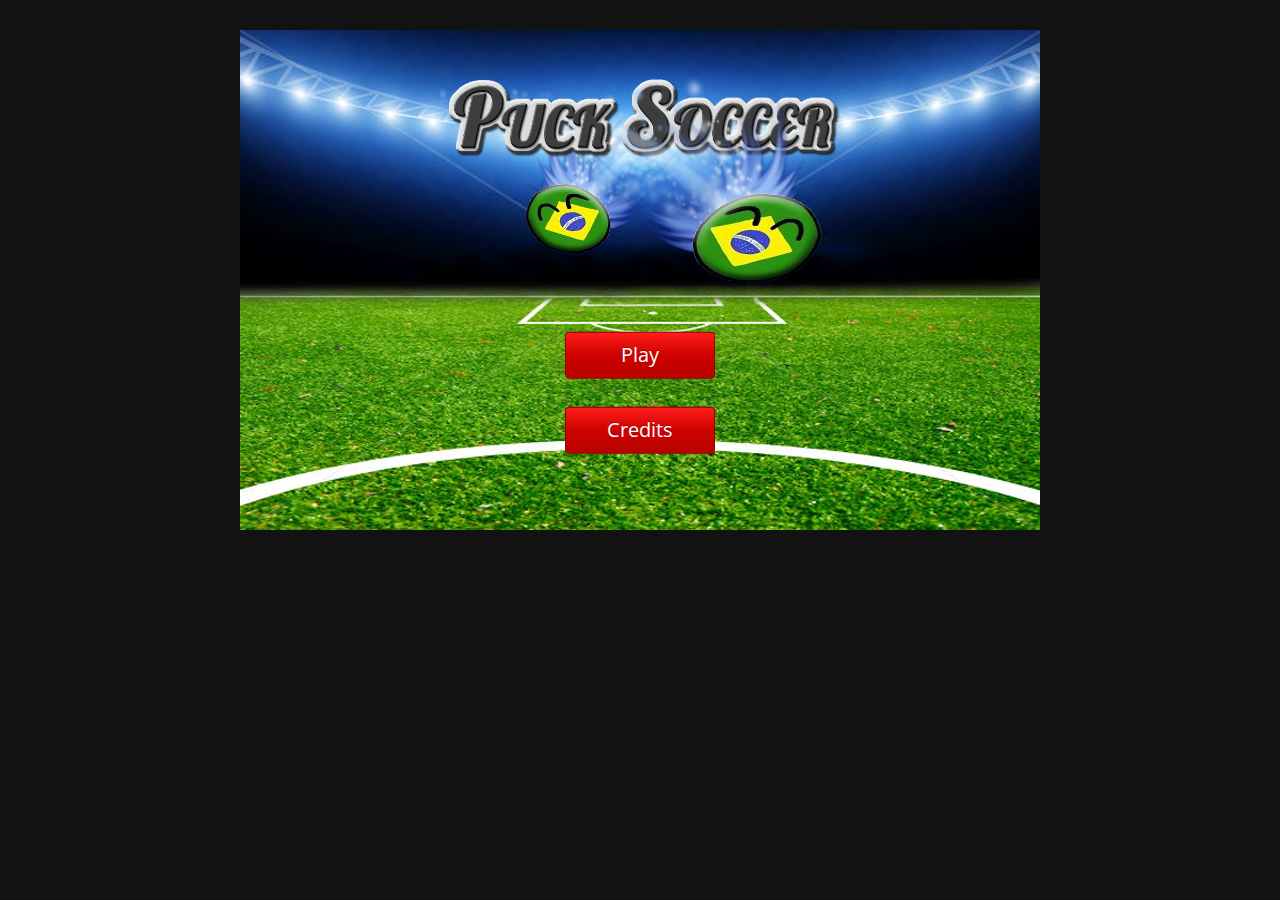
<file: index.html>
<!DOCTYPE html>
<html lang="en">
	<head>
		<meta charset="utf-8">
		<meta http-equiv="X-UA-Compatible" content="IE=edge">
		<meta name="viewport" content="width=device-width, initial-scale=1">
		<!-- The above 3 meta tags *must* come first in the head; any other head content must come *after* these tags -->
		<title>Puck-Soccer Game!</title>
		
		<!-- Bootstrap -->
		<link href="assets/css/bootstrap.min.css" rel="stylesheet">
		<link href="assets/css/style_soccer.css" rel="stylesheet">
		
		<!-- HTML5 shim and Respond.js for IE8 support of HTML5 elements and media queries -->
		<!-- WARNING: Respond.js doesn't work if you view the page via file:// -->
		<!--[if lt IE 9]>
		<script src="https://oss.maxcdn.com/html5shiv/3.7.2/html5shiv.min.js"></script>
		<script src="https://oss.maxcdn.com/respond/1.4.2/respond.min.js"></script>
		<![endif]-->
	</head>
	<body>
		<div class="wrapper">
			<div class="bg screen"></div>
			
			<div id="menu" class="menu screen" style="display: none;">
				
				<img class="obj logo" src="assets/img/logo.png"></img>
				
				<button id="btn-play" class="obj btn btn-danger">Play</button>	
				<button id="btn-credits" class="obj btn btn-danger">Credits</button>
					
			</div>
			
			<div id="credits" class="credits screen" style="display: none;">
				
				<p class="obj font title">Credits</p>
				
				<div class="obj developers">
					<h3 class="subtitle">Game Design</h3>
					<h4>Chen Wang</h4>
					<h4>Douglas Púppio Pereira</h4>
					<h3 class="subtitle">Artist</h3>
					<h4>Douglas Púppio Pereira</h4>
					<h3 class="subtitle">Programmer</h3>
					<h4>Chen Wang</h4>
					<h4>Douglas Púppio Pereira</h4>
				</div>
				
				<button id="btn-back-credits" class="obj btn btn-danger">Back</button>
				
			</div>
		
			<div id="addplayers" class="addplayers screen" style="display: none;">
				
				<p class="obj font title">Add Players</p>
				
				<!-- Profile Player1 -->
				<div id="img-p1" class="obj carousel slide" data-ride="carousel" data-interval="">
				  <!-- Wrapper for slides -->
				  <div class="carousel-inner" role="listbox">
				    <div class="item">
				      <img id="0" src="assets/img/profiles/brazil.png">
				    </div>
				    <div class="item">
				      <img id="1" src="assets/img/profiles/china.png">
				    </div>
				    <div class="item">
				      <img id="2" src="assets/img/profiles/poland.png">
				    </div>
				    <div class="item">
				      <img id="3" src="assets/img/profiles/usa.png">
				    </div>
				  </div>
				  <!-- Controls -->
				  <a class="left carousel-control" href="#img-p1" role="button" data-slide="prev">
				    <span class="glyphicon glyphicon-triangle-left" aria-hidden="true"></span>
				    <span class="sr-only">Previous</span>
				  </a>
				  <a class="right carousel-control" href="#img-p1" role="button" data-slide="next">
				    <span class="glyphicon glyphicon-triangle-right" aria-hidden="true"></span>
				    <span class="sr-only">Next</span>
				  </a>
				</div>
				<!-- Player1 Name -->
				<div class="obj form-group name" id="n-p1">
				  <input class="form-control" id="focusedInput" maxlength="10" value="player1" type="text">
				</div>
				
				<!-- Profile Player2 -->
				<div id="img-p2" class="obj carousel slide" data-ride="carousel" data-interval="">
				  <!-- Wrapper for slides -->
				  <div class="carousel-inner" role="listbox">
				    <div class="item">
				      <img id="0" src="assets/img/profiles/brazil.png">
				    </div>
				    <div class="item">
				      <img id="1" src="assets/img/profiles/china.png">
				    </div>
				    <div class="item active">
				      <img id="2" src="assets/img/profiles/poland.png">
				    </div>
				    <div class="item">
				      <img id="3" src="assets/img/profiles/usa.png">
				    </div>
				  </div>
				  <!-- Controls -->
				  <a class="left carousel-control" href="#img-p2" role="button" data-slide="prev">
				    <span class="glyphicon glyphicon-triangle-left" aria-hidden="true"></span>
				    <span class="sr-only">Previous</span>
				  </a>
				  <a class="right carousel-control" href="#img-p2" role="button" data-slide="next">
				    <span class="glyphicon glyphicon-triangle-right" aria-hidden="true"></span>
				    <span class="sr-only">Next</span>
				  </a>
				</div>
				<!-- Player2 Name -->
				<div class="obj form-group name" id="n-p2">
				  <input class="form-control" id="focusedInput" maxlength="10" value="player2" type="text">
				</div>
				
				<p class="obj font vs">VS</p>
				
				<!-- Back Button -->
				<button id="btn-back-addplayers" class="obj btn btn-danger back-btn">Back</button>
				
				<!-- Start Button -->
				<button id="btn-start" class="obj btn btn-danger start-btn">Start!</button>
				
			</div>
		
			<div id="ingame" class="ingame screen" style="display: none;">
				
				<canvas id="canvas" class="obj">
					<p>You're browser does not support the required functionality to play this game.</p>
					<p>Please update to a modern browser such as <a href="www.google.com/chrome/‎">Google Chrome</a> to play.</p>
				</canvas>
		
				<!-- Profile Player1 -->
		    <img id="profile-p1" class="obj profile" src="assets/img/profiles/brazil.png">
		    <span id="bar-p1" class="obj turn-indicator label label-success">Your turn!</span>
		    <h1 id="score-p1" class="obj score">0</h1>
		    <h1 id="name-p1" class="obj name">player1</h1>
				
				<p class="obj font vs">VS</p>
				
				<!-- Profile Player2 -->
				<img id="profile-p2" class="obj profile" src="assets/img/profiles/usa.png">
		    <span id="bar-p2" class="obj turn-indicator label label-success">Your turn!</span>
		    <h1 id="score-p2" class="obj score">0</h1>
				<h1 id="name-p2" class="obj name">player2</h1>
				
				<!-- Cooldown Turn Statusbar -->
				<div class="obj progress progress-striped active">
				  <div id="timer" class="progress-bar progress-bar-danger" style="width: 100%"></div>
				</div>
				
				<!-- Quit Button -->
				<!--button class="obj btn btn-default quit-btn">Quit</button-->
				
			</div>
			
			<div id="notSupported" class="not-supported screen" style="display: none;">
				
				<p class="obj font what">Sorry!</p>
				<p class="obj font why">Not Supported Yet :(</p>
				
			</div>
	
		</div>
		
		<!-- Include all compiled plugins (below), or include individual files as needed -->
		<script data-main="assets/js/main" src="assets/lib/require.js"></script>
	</body>
</html>
</file>
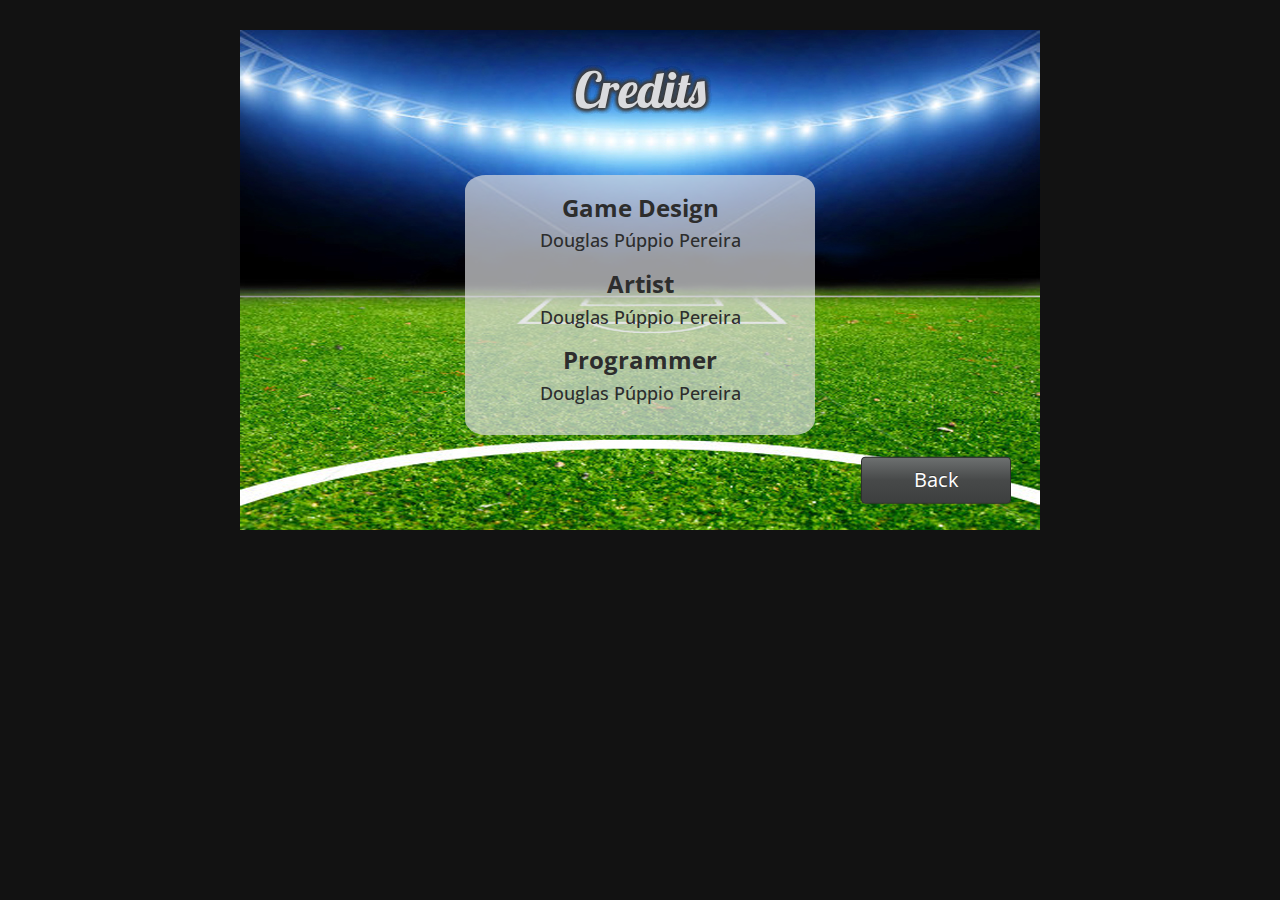
<file: index_screen.html>
<!DOCTYPE html>
<html lang="en">
	<head>
		<meta charset="utf-8">
		<meta http-equiv="X-UA-Compatible" content="IE=edge">
		<meta name="viewport" content="width=device-width, initial-scale=1">
		<!-- The above 3 meta tags *must* come first in the head; any other head content must come *after* these tags -->
		<title>Bootstrap 101 Template</title>
		
		<!-- Bootstrap -->
		<link href="assets/css/bootstrap.min.css" rel="stylesheet">
		<link href="assets/css/style_soccer.css" rel="stylesheet">
		
		<!-- HTML5 shim and Respond.js for IE8 support of HTML5 elements and media queries -->
		<!-- WARNING: Respond.js doesn't work if you view the page via file:// -->
		<!--[if lt IE 9]>
		<script src="https://oss.maxcdn.com/html5shiv/3.7.2/html5shiv.min.js"></script>
		<script src="https://oss.maxcdn.com/respond/1.4.2/respond.min.js"></script>
		<![endif]-->
	</head>
	<body>
		<div class="wrapper">
			<div class="bg screen"></div>
			
			<div id="menu" class="menu screen hidden">
				<div>
					<img class="logo" src="assets/img/logo.png"></img>
				</div>
				<div>
					<button id="btn-play" class="btn btn-default">Play</button>	
				</div>
				<div>
					<button id="btn-credits" class="btn btn-default">Credits</button>
				</div>
			</div>
			
			<div id="credits" class="credits screen">
				
				<p class="obj font title">Credits</p>
				
				<div class="obj developers">
					<h3 class="subtitle">Game Design</h3>
					<h4>Douglas Púppio Pereira</h4>
					<h3 class="subtitle">Artist</h3>
					<h4>Douglas Púppio Pereira</h4>
					<h3 class="subtitle">Programmer</h3>
					<h4>Douglas Púppio Pereira</h4>
				</div>
				
				<div>
					<button id="btn-back-credits" class="obj btn btn-default">Back</button>	
				</div>
			</div>
		</div>
		
		<!-- jQuery (necessary for Bootstrap's JavaScript plugins) -->
		<script src="https://ajax.googleapis.com/ajax/libs/jquery/1.11.2/jquery.min.js"></script>
		<!-- Include all compiled plugins (below), or include individual files as needed -->
		<script src="assets/js/bootstrap.min.js"></script>
	</body>
</html>
</file>
<file: assets/css/style_soccer.css>
.menu .logo {
  width: 400px;
  top: 30%;
  left: 50%;
}
.menu #btn-play {
  top: 65%;
  left: 50%;
}
.menu #btn-credits {
  top: 80%;
  left: 50%;
}

@font-face {
  font-family: "Lobster";
  src: url("../fonts/Lobster.otf");
}
.credits .btn {
  left: 87%;
  top: 90%;
}
.credits .developers {
  text-align: center;
  left: 50%;
  top: 55%;
  width: 350px;
  height: 260px;
  background: rgba(220, 221, 224, 0.7);
  border-radius: 6%;
  color: white;
}
.credits .developers .subtitle {
  font-weight: bold;
}

@font-face {
  font-family: "Lobster";
  src: url("../fonts/Lobster.otf");
}
.addplayers .back-btn {
  left: 13%;
  top: 90%;
}
.addplayers .start-btn {
  left: 87%;
  top: 90%;
}
.addplayers .carousel {
  top: 50%;
  width: 100px;
  height: 100px;
}
.addplayers .carousel .item {
  text-align: center;
  background: #333;
  width: 100px;
  height: 100px;
}
.addplayers .carousel .glyphicon {
  top: 40%;
}
.addplayers .vs {
  font-size: 50px;
  left: 50%;
  top: 250px;
  text-shadow: #3e3e3e 0px 0px 5px, #3e3e3e 0px 0px 5px, #3e3e3e 0px 0px 5px, #3e3e3e 0px 0px 5px, #3e3e3e 0px 0px 5px, #3e3e3e 0px 0px 5px;
}
.addplayers .name {
  width: 150px;
  top: 50%;
}
.addplayers #n-p1 {
  left: 30%;
}
.addplayers #n-p2 {
  left: 70%;
}
.addplayers #img-p1 {
  left: 10%;
}
.addplayers #img-p2 {
  left: 90%;
}

@font-face {
  font-family: "Lobster";
  src: url("../fonts/Lobster.otf");
}
.ingame #canvas {
  left: 50%;
  top: 50%;
}
.ingame .quit-btn {
  left: 87%;
  top: 90%;
}
.ingame .progress {
  width: 100px;
  left: 50%;
  top: 20%;
  background-color: #dadbee;
  border: 1px solid #3e3e3e;
}
.ingame .turn-indicator {
  top: 20%;
  width: 80px;
}
.ingame #bar-p1 {
  left: 10%;
}
.ingame #bar-p2 {
  left: 90%;
}
.ingame .score {
  top: 8%;
}
.ingame #score-p1 {
  left: 60%;
}
.ingame #score-p2 {
  left: 40%;
}
.ingame .vs {
  font-size: 50px;
  top: 10%;
  left: 50%;
  text-shadow: #3e3e3e 0px 0px 5px, #3e3e3e 0px 0px 5px, #3e3e3e 0px 0px 5px, #3e3e3e 0px 0px 5px, #3e3e3e 0px 0px 5px, #3e3e3e 0px 0px 5px;
}
.ingame .profile {
  width: 80px;
  height: 80px;
  top: 10%;
}
.ingame #profile-p1 {
  left: 10%;
}
.ingame #profile-p2 {
  left: 90%;
}
.ingame .name {
  width: 250px;
  font-size: 25px;
  top: 8%;
}
.ingame #name-p1 {
  text-align: left;
  left: 36%;
}
.ingame #name-p2 {
  text-align: right;
  left: 64%;
}

@font-face {
  font-family: "Lobster";
  src: url("../fonts/Lobster.otf");
}
body {
  background: #121212;
}

.wrapper {
  position: absolute;
  left: 50%;
  text-align: center;
  margin-top: 30px;
  width: 800px;
  height: 500px;
}
.wrapper .show-limits {
  line-height: 1.3em;
  border: 2px dashed #fff;
  border-color: #f0f;
  border-radius: 10px;
}
.wrapper .bg {
  position: absolute;
  background: url("../img/menu_bg.jpg");
  background-size: 800px 500px;
  background-repeat: no-repeat;
  transform: translate(-50%, 0%);
  z-index: -1;
}
.wrapper .darken {
  background-image: linear-gradient(rgba(0, 0, 0, 0.5), rgba(0, 0, 0, 0.5)), url("../img/menu_bg.jpg");
}
.wrapper .not-supported {
  background-image: linear-gradient(rgba(0, 0, 0, 0.8), rgba(0, 0, 0, 0.8)), url("../img/menu_bg.jpg");
}
.wrapper .not-supported .font {
  font-size: 50px;
  left: 50%;
  text-shadow: #3e3e3e 0px 0px 5px, #3e3e3e 0px 0px 5px, #3e3e3e 0px 0px 5px, #3e3e3e 0px 0px 5px, #3e3e3e 0px 0px 5px, #3e3e3e 0px 0px 5px;
}
.wrapper .not-supported .what {
  top: 40%;
}
.wrapper .not-supported .why {
  top: 60%;
}
.wrapper .screen {
  text-align: left;
  position: absolute;
  transform: translate(-50%, 0%);
  width: inherit;
  height: inherit;
}
.wrapper .screen .obj {
  position: absolute;
  transform: translate(-50%, -50%);
}
.wrapper .screen .btn {
  width: 150px;
  font-size: 20px;
}
.wrapper .screen .font {
  font-family: "Lobster";
  color: #dadbde;
}
.wrapper .screen .title {
  margin-top: 60px;
  font-size: 50px;
  left: 50%;
  text-shadow: #3e3e3e 0px 0px 5px, #3e3e3e 0px 0px 5px, #3e3e3e 0px 0px 5px, #3e3e3e 0px 0px 5px, #3e3e3e 0px 0px 5px, #3e3e3e 0px 0px 5px;
}
</file>
